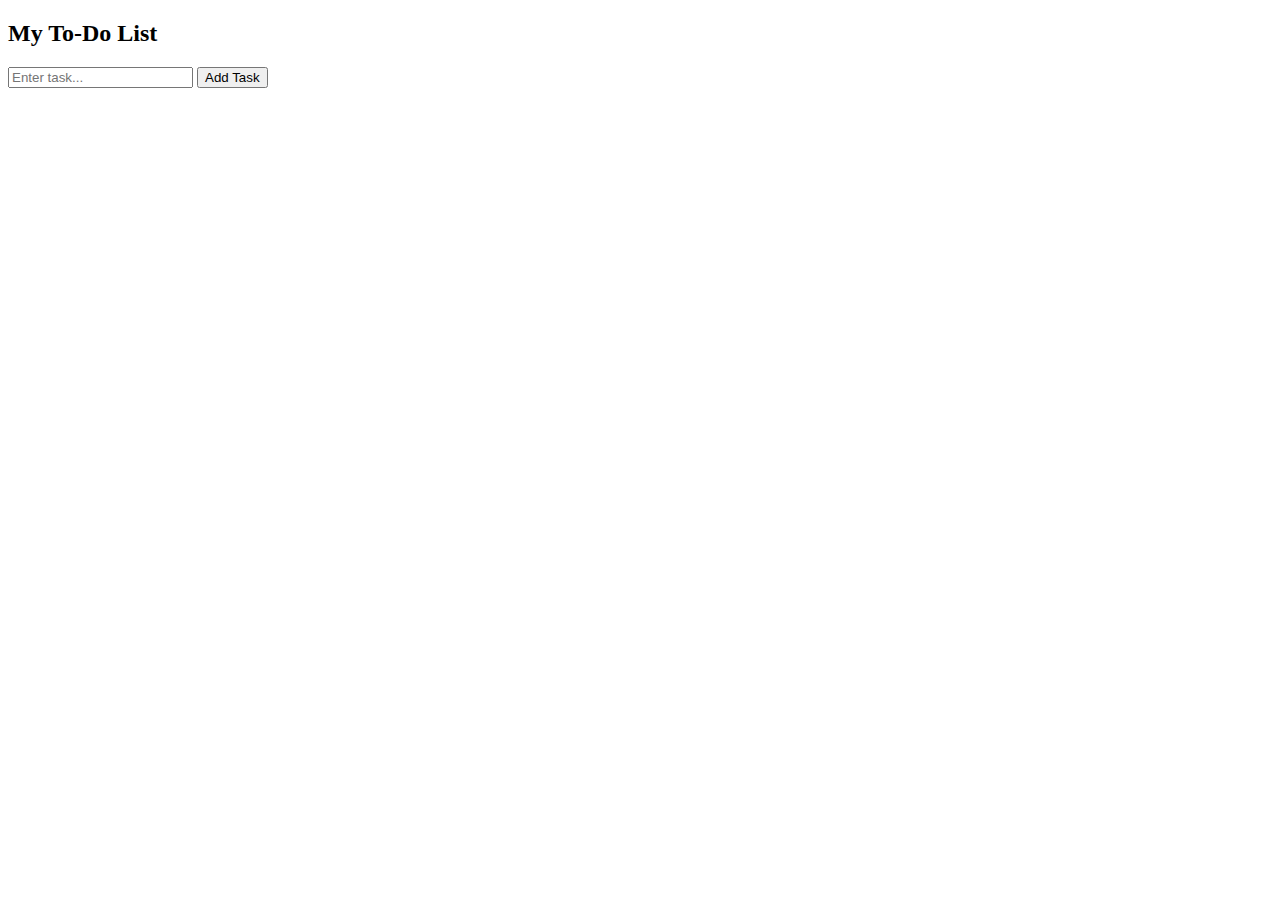
<file: index.html todolist.html>
<!DOCTYPE html>
<html lang="en">
<head>
<meta charset="UTF-8">
<meta name="viewport" content="width=device-width, initial-scale=1.0">
<title>To-Do List</title>
<style>
    ul {
        list-style-type: none;
    }
</style>
</head>
<body>

<h2>My To-Do List</h2>

<input type="text" id="taskInput" placeholder="Enter task...">
<button onclick="addTask()">Add Task</button>

<ul id="taskList">
    <!-- Tasks will be dynamically added here -->
</ul>

<script>
function addTask() {
    var taskInput = document.getElementById("taskInput");
    var taskList = document.getElementById("taskList");

    // Get the value of the input field
    var taskText = taskInput.value;

    // If the input is not empty
    if (taskText.trim() !== "") {
        // Create a new list item
        var listItem = document.createElement("li");
        // Add bullet point to the task
        listItem.innerHTML = "&#8226; " + taskText;
        // Append the task to the task list
        taskList.appendChild(listItem);
        // Clear the input field
        taskInput.value = "";
    } else {
        alert("Please enter a task!");
    }
}
</script>

</body>
</html>
</file>
